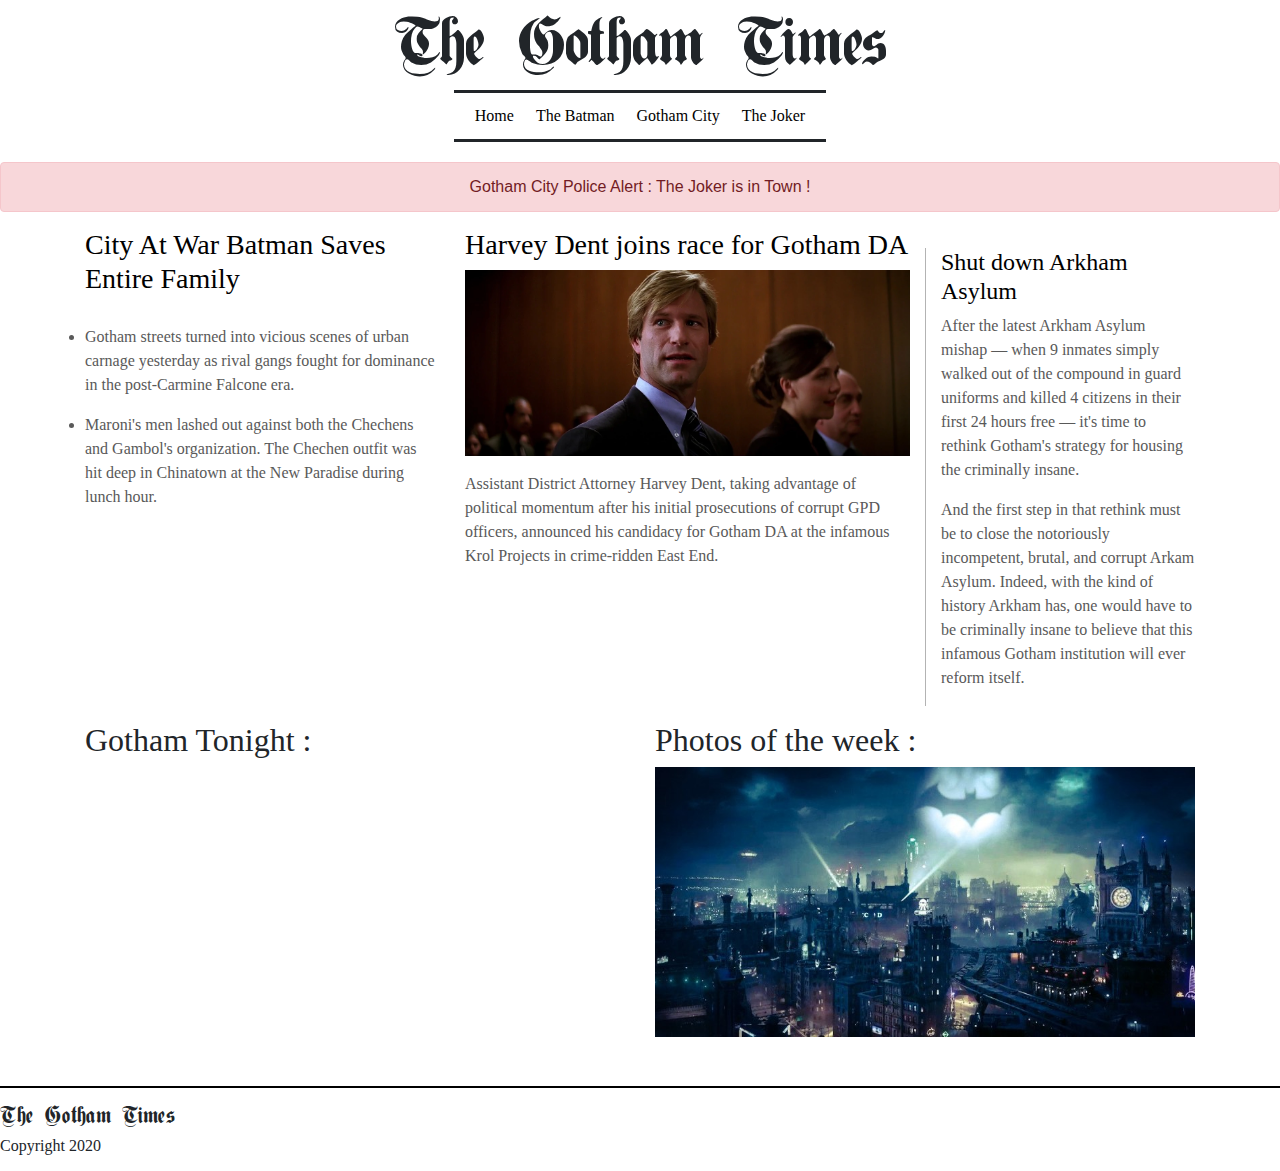
<file: index.html>
<!DOCTYPE html>
<html>
	<head>
		<meta name="viewport" content="width=device-width, initial-scale=1.0">
		<link rel="stylesheet" href="https://maxcdn.bootstrapcdn.com/bootstrap/4.0.0/css/bootstrap.min.css" integrity="sha384-Gn5384xqQ1aoWXA+058RXPxPg6fy4IWvTNh0E263XmFcJlSAwiGgFAW/dAiS6JXm" crossorigin="anonymous">
		<title>The Gotham Times - Breaking News</title>
		<link rel="stylesheet" href="gotham.css">
	</head>
	<body>
		<header> The Gotham Times </header>
		
		<div id="menu">
		<table id="table_menu">

			<tr>
				
				<td> <a href="index.html">Home</a></td>
				<td> <a href="https://batman.fandom.com/wiki/Batman">The Batman</a></td>
				<td> <a href="https://batman.fandom.com/wiki/Gotham_City">Gotham City</a></td>
				<td ><a href="https://batman.fandom.com/wiki/The_Joker">The Joker</a></td>
			</tr>

		</table>
			
	</div>
		<div class="alert alert-danger" role="alert" id="alert">
			Gotham City Police Alert : The Joker is in Town !
		  </div>
	</div>
		<div class="container">
		<div class="row">
		  <a href="article1.html"><div class="col-lg-4">
			
			<h3>
				City At War Batman Saves Entire Family 
			
			</h3>
			<ul>
				<li><p>Gotham streets turned into vicious scenes of urban carnage yesterday as rival gangs fought for dominance in the post-Carmine Falcone era.</p></li>
				<li><p> Maroni's men lashed out against both the Chechens and Gambol's organization. The Chechen outfit was hit deep in Chinatown at the New Paradise during lunch hour.</p></li>
			</ul>
		</a>
		  </div>
		  <a href="article2.html">
		  <div class="col-lg-5">
			<h3>Harvey Dent joins race for Gotham DA</h3>
			<p><img src="img/dent.jpg" alt="Harvey Dent" width="100%" height="60%"> </p>
			<p>Assistant District Attorney Harvey Dent, taking advantage of political momentum after his initial prosecutions of corrupt GPD officers, announced his candidacy for Gotham DA at the infamous Krol Projects in crime-ridden East End. </p>
		</a>
		</div><a href="article3.html">
		  <div class="col">
			<h4>Shut down Arkham Asylum</h4>

<p>After the latest Arkham Asylum mishap — when 9 inmates simply walked out of the compound in guard uniforms and killed 4 citizens in their first 24 hours free — it's time to rethink Gotham's strategy for housing the criminally insane. </p>
<p> And the first step in that rethink must be to close the notoriously incompetent, brutal, and corrupt Arkam Asylum. Indeed, with the kind of history Arkham has, one would have to be criminally insane to believe that this infamous Gotham institution will ever reform itself. </p>		 
</a></div>
		</div>
		<div class="row">
		<div class="col-lg">
			<h2>Gotham Tonight :</h2>
			<div class="video-responsive">
			<iframe width="560" height="315" src="https://www.youtube.com/embed/V53nZwpARKQ" frameborder="0" allow="accelerometer; autoplay; encrypted-media; gyroscope; picture-in-picture" allowfullscreen></iframe>		
		</div>
		</div>
		<div class="col-lg"><h2>Photos of the week :</h2>
			<p><img src="img/gotham.jpeg" alt="Harvey Dent" width="100%" height="80%"> </p>

		</div>


		</div>
	</div>

	<footer> 
		<p><h6 id="footer-h6">The Gotham Times</h6><h6>Copyright 2020</h6></p>
	</footer>

		
		
	</body>
</html>
</file>
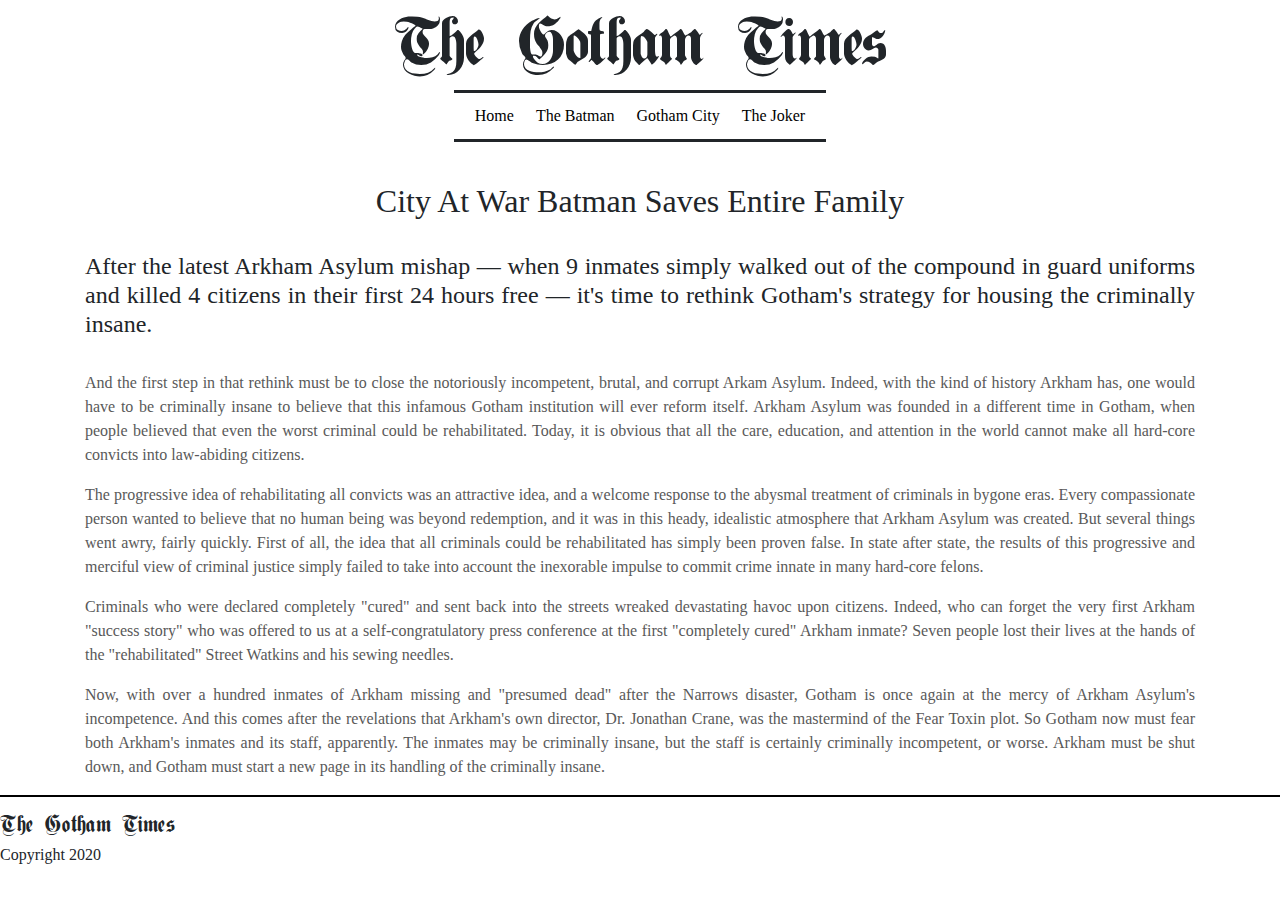
<file: article1.html>
<!DOCTYPE html>
<html>
	<head>
		<meta name="viewport" content="width=device-width, initial-scale=1.0">
		<link rel="stylesheet" href="https://maxcdn.bootstrapcdn.com/bootstrap/4.0.0/css/bootstrap.min.css" integrity="sha384-Gn5384xqQ1aoWXA+058RXPxPg6fy4IWvTNh0E263XmFcJlSAwiGgFAW/dAiS6JXm" crossorigin="anonymous">
		<title>The Gotham Times - Breaking News</title>
		<link rel="stylesheet" href="gotham.css">
	</head>
	<body>
		<header> The Gotham Times </header>
		
		<div id="menu">
		<table id="table_menu">

			<tr>
				
				<td> 
					<a href="index.html">Home</a>
				</td>
				<td> <a href="batman.html">The Batman</a></td>
				<td><a href="gotham.html">Gotham City</a></td>
				<td><a href="joker.html">The Joker</a></td>
			</tr>

		</table>

		<div class="container">
			<div class="article">

				<h2>City At War Batman Saves Entire Family </h2>
				<br>

				<h4>After the latest Arkham Asylum mishap — when 9 inmates simply walked out of the compound in guard uniforms and killed 4 citizens in their first 24 hours free — it's time to rethink Gotham's strategy for housing the criminally insane.</h4>

				<br>

				<p>

					And the first step in that rethink must be to close the notoriously incompetent, brutal, and corrupt Arkam Asylum. Indeed, with the kind of history Arkham has, one would have to be criminally insane to believe that this infamous Gotham institution will ever reform itself.
					
					Arkham Asylum was founded in a different time in Gotham, when people believed that even the worst criminal could be rehabilitated. Today, it is obvious that all the care, education, and attention in the world cannot make all hard-core convicts into law-abiding citizens.</p>
					
					
					
					

					<p>The progressive idea of rehabilitating all convicts was an attractive idea, and a welcome response to the abysmal treatment of criminals in bygone eras. Every compassionate person wanted to believe that no human being was beyond redemption, and it was in this heady, idealistic atmosphere that Arkham Asylum was created.
					
					But several things went awry, fairly quickly. First of all, the idea that all criminals could be rehabilitated has simply been proven false. In state after state, the results of this progressive and merciful view of criminal justice simply failed to take into account the inexorable impulse to commit crime innate in many hard-core felons.</p>
			
			<p>Criminals who were declared completely "cured" and sent back into the streets wreaked devastating havoc upon citizens. Indeed, who can forget the very first Arkham "success story" who was offered to us at a self-congratulatory press conference at the first "completely cured" Arkham inmate? Seven people lost their lives at the hands of the "rehabilitated" Street Watkins and his sewing needles.
					
					<p>Now, with over a hundred inmates of Arkham missing and "presumed dead" after the Narrows disaster, Gotham is once again at the mercy of Arkham Asylum's incompetence. And this comes after the revelations that Arkham's own director, Dr. Jonathan Crane, was the mastermind of the Fear Toxin plot.
					
					So Gotham now must fear both Arkham's inmates and its staff, apparently. The inmates may be criminally insane, but the staff is certainly criminally incompetent, or worse. Arkham must be shut down, and Gotham must start a new page in its handling of the criminally insane. </p>

				</div>
			
	</div>

	

	<footer> 
		<p><h6 id="footer-h6">The Gotham Times</h6><h6>Copyright 2020</h6></p>
	</footer>

		
		
	</body>
</html>
</file>
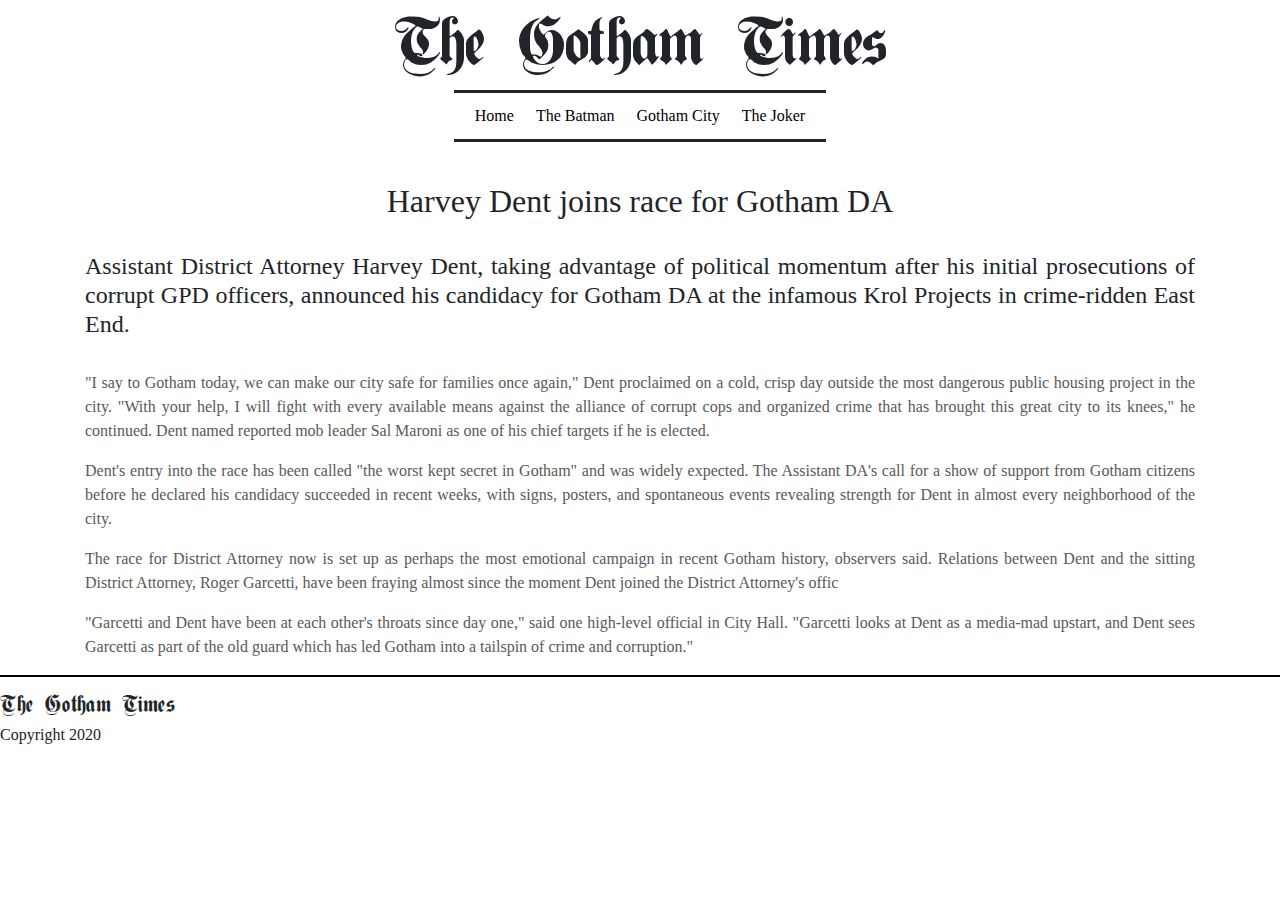
<file: article2.html>
<!DOCTYPE html>
<html>
	<head>
		<meta name="viewport" content="width=device-width, initial-scale=1.0">
		<link rel="stylesheet" href="https://maxcdn.bootstrapcdn.com/bootstrap/4.0.0/css/bootstrap.min.css" integrity="sha384-Gn5384xqQ1aoWXA+058RXPxPg6fy4IWvTNh0E263XmFcJlSAwiGgFAW/dAiS6JXm" crossorigin="anonymous">
		<title>The Gotham Times - Breaking News</title>
		<link rel="stylesheet" href="gotham.css">
	</head>
	<body>
		<header> The Gotham Times </header>
		
		<div id="menu">
		<table id="table_menu">

			<tr>
				
				<td> 
					<a href="index.html">Home</a>
				</td>
				<td> <a href="batman.html">The Batman</a></td>
				<td><a href="gotham.html">Gotham City</a></td>
				<td><a href="joker.html">The Joker</a></td>
			</tr>

		</table>

		<div class="container">
			<div class="article">

				<h2>Harvey Dent joins race for Gotham DA</h2>
				<br>

				<h4>Assistant District Attorney Harvey Dent, taking advantage of political momentum after his initial prosecutions of corrupt GPD officers, announced his candidacy for Gotham DA at the infamous Krol Projects in crime-ridden East End.</h4>

				<br>

				<p>

					"I say to Gotham today, we can make our city safe for families once again," Dent proclaimed on a cold, crisp day outside the most dangerous public housing project in the city. "With your help, I will fight with every available means against the alliance of corrupt cops and organized crime that has brought this great city to its knees," he continued. Dent named reported mob leader Sal Maroni as one of his chief targets if he is elected. </p>
					
					
					
					

					<p> Dent's entry into the race has been called "the worst kept secret in Gotham" and was widely expected.

						The Assistant DA's call for a show of support from Gotham citizens before he declared his candidacy succeeded in recent weeks, with signs, posters, and spontaneous events revealing strength for Dent in almost every neighborhood of the city. </p>
			
			<p>The race for District Attorney now is set up as perhaps the most emotional campaign in recent Gotham history, observers said. Relations between Dent and the sitting District Attorney, Roger Garcetti, have been fraying almost since the moment Dent joined the District Attorney's offic</p>
					
					<p>"Garcetti and Dent have been at each other's throats since day one," said one high-level official in City Hall. "Garcetti looks at Dent as a media-mad upstart, and Dent sees Garcetti as part of the old guard which has led Gotham into a tailspin of crime and corruption." 
					
					</p>

				</div>
			
	</div>

	

	<footer> 
		<p><h6 id="footer-h6">The Gotham Times</h6><h6>Copyright 2020</h6></p>
	</footer>

		
		
	</body>
</html>
</file>
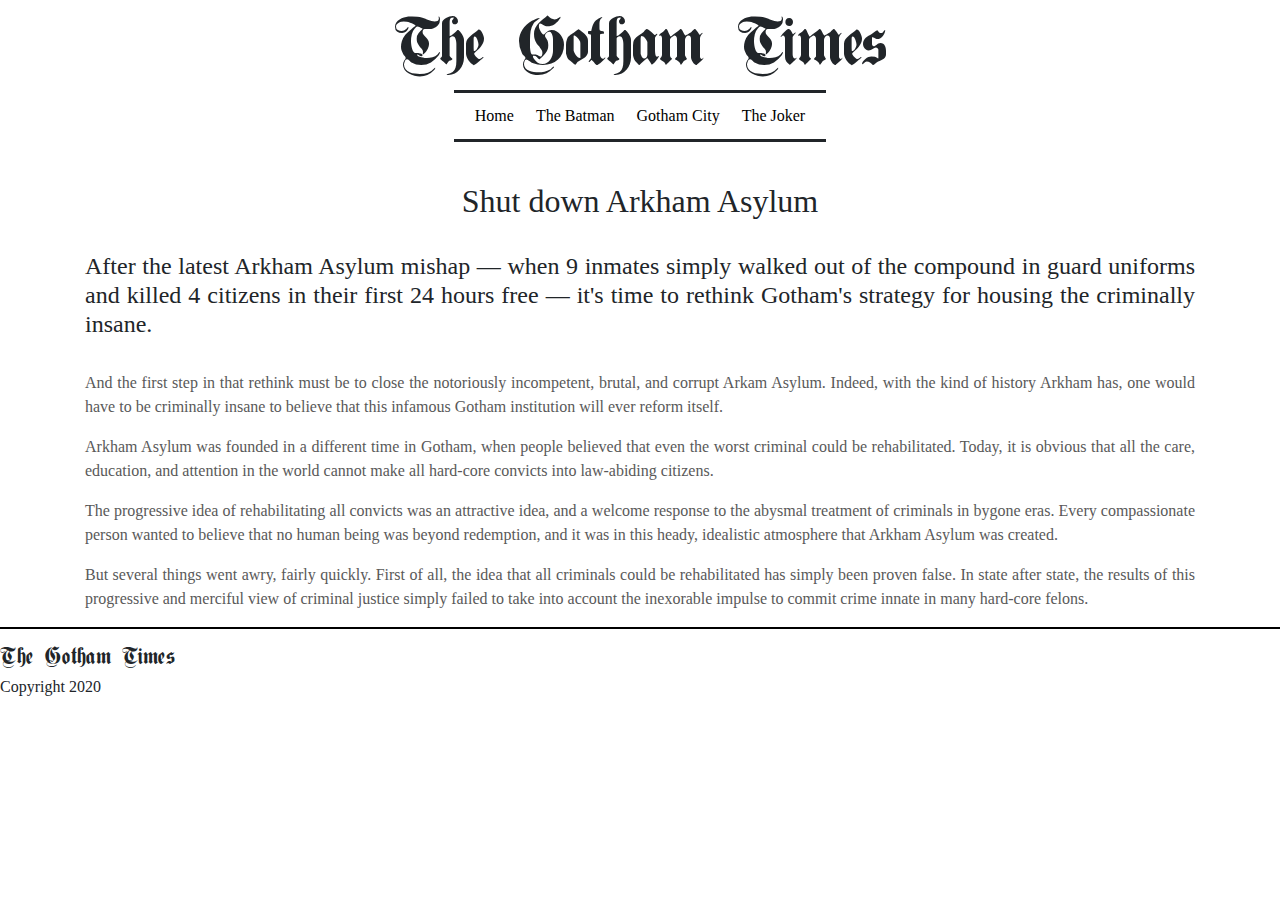
<file: article3.html>
<!DOCTYPE html>
<html>
	<head>
		<meta name="viewport" content="width=device-width, initial-scale=1.0">
		<link rel="stylesheet" href="https://maxcdn.bootstrapcdn.com/bootstrap/4.0.0/css/bootstrap.min.css" integrity="sha384-Gn5384xqQ1aoWXA+058RXPxPg6fy4IWvTNh0E263XmFcJlSAwiGgFAW/dAiS6JXm" crossorigin="anonymous">
		<title>The Gotham Times - Shut down Arkham Asylum</title>
		<link rel="stylesheet" href="gotham.css">
	</head>
	<body>
		<header> The Gotham Times </header>
		
		<div id="menu">
		<table id="table_menu">

			<tr>
				
				<td> 
					<a href="index.html">Home</a>
				</td>
				<td> <a href="batman.html">The Batman</a></td>
				<td><a href="gotham.html">Gotham City</a></td>
				<td><a href="joker.html">The Joker</a></td>
			</tr>

		</table>

		<div class="container">
			<div class="article">

				<h2>Shut down Arkham Asylum</h2>
				<br>

				<h4>After the latest Arkham Asylum mishap — when 9 inmates simply walked out of the compound in guard uniforms and killed 4 citizens in their first 24 hours free — it's time to rethink Gotham's strategy for housing the criminally insane. </h4>

				<br>

				<p>

					 And the first step in that rethink must be to close the notoriously incompetent, brutal, and corrupt Arkam Asylum. Indeed, with the kind of history Arkham has, one would have to be criminally insane to believe that this infamous Gotham institution will ever reform itself.  </p>
					
					
					
					

					<p>  Arkham Asylum was founded in a different time in Gotham, when people believed that even the worst criminal could be rehabilitated. Today, it is obvious that all the care, education, and attention in the world cannot make all hard-core convicts into law-abiding citizens. 

</p>
			
			<p>The progressive idea of rehabilitating all convicts was an attractive idea, and a welcome response to the abysmal treatment of criminals in bygone eras. Every compassionate person wanted to believe that no human being was beyond redemption, and it was in this heady, idealistic atmosphere that Arkham Asylum was created.</p>
					
					<p> But several things went awry, fairly quickly. First of all, the idea that all criminals could be rehabilitated has simply been proven false. In state after state, the results of this progressive and merciful view of criminal justice simply failed to take into account the inexorable impulse to commit crime innate in many hard-core felons. 
					
					</p>

				</div>
			
	</div>

	

	<footer> 
		<p><h6 id="footer-h6">The Gotham Times</h6><h6>Copyright 2020</h6></p>
	</footer>

		
		
	</body>
</html>
</file>
<file: gotham.css>
@font-face {
  font-family: gotham;
  src: url(font/gotham.ttf); }
@media screen and (max-width: 600px) {
  #table_menu {
    display: none; }

  header {
    font-size: 35px; }

  .col {
    display: none; } }
header {
  text-align: center;
  font-family: gotham;
  font-size: 60px; }

p {
  color: #595959; }

a:link, a:visited, a:active {
  color: black; }

a:hover {
  text-decoration: none;
  color: #595959; }

ul {
  margin: 0;
  margin-top: 30px;
  padding: 0;
  color: #595959; }

#alert {
  margin-top: 20px;
  text-align: center; }

.row, .article, #table_menu, footer {
  font-family: Georgia, 'Times New Roman', Times, serif; }

.col {
  border-left: solid 1px #b3b3b3;
  margin-top: 20px; }

.row {
  margin-bottom: 15px; }

.article {
  text-align: justify;
  margin-top: 40px; }
  .article h2 {
    text-align: center; }

#table_menu {
  margin-left: auto;
  margin-right: auto;
  border-top: solid;
  border-bottom: solid;
  border-collapse: separate;
  border-spacing: 20px 10px; }

footer {
  border-top: solid 2px black; }

#footer-h6 {
  font-family: gotham;
  font-size: 20px; }

.video-responsive {
  overflow: hidden;
  padding-bottom: 56.25%;
  position: relative;
  height: 0; }

.video-responsive iframe {
  left: 0;
  top: 0;
  height: 100%;
  width: 100%;
  position: absolute; }

/*# sourceMappingURL=gotham.css.map */
</file>
